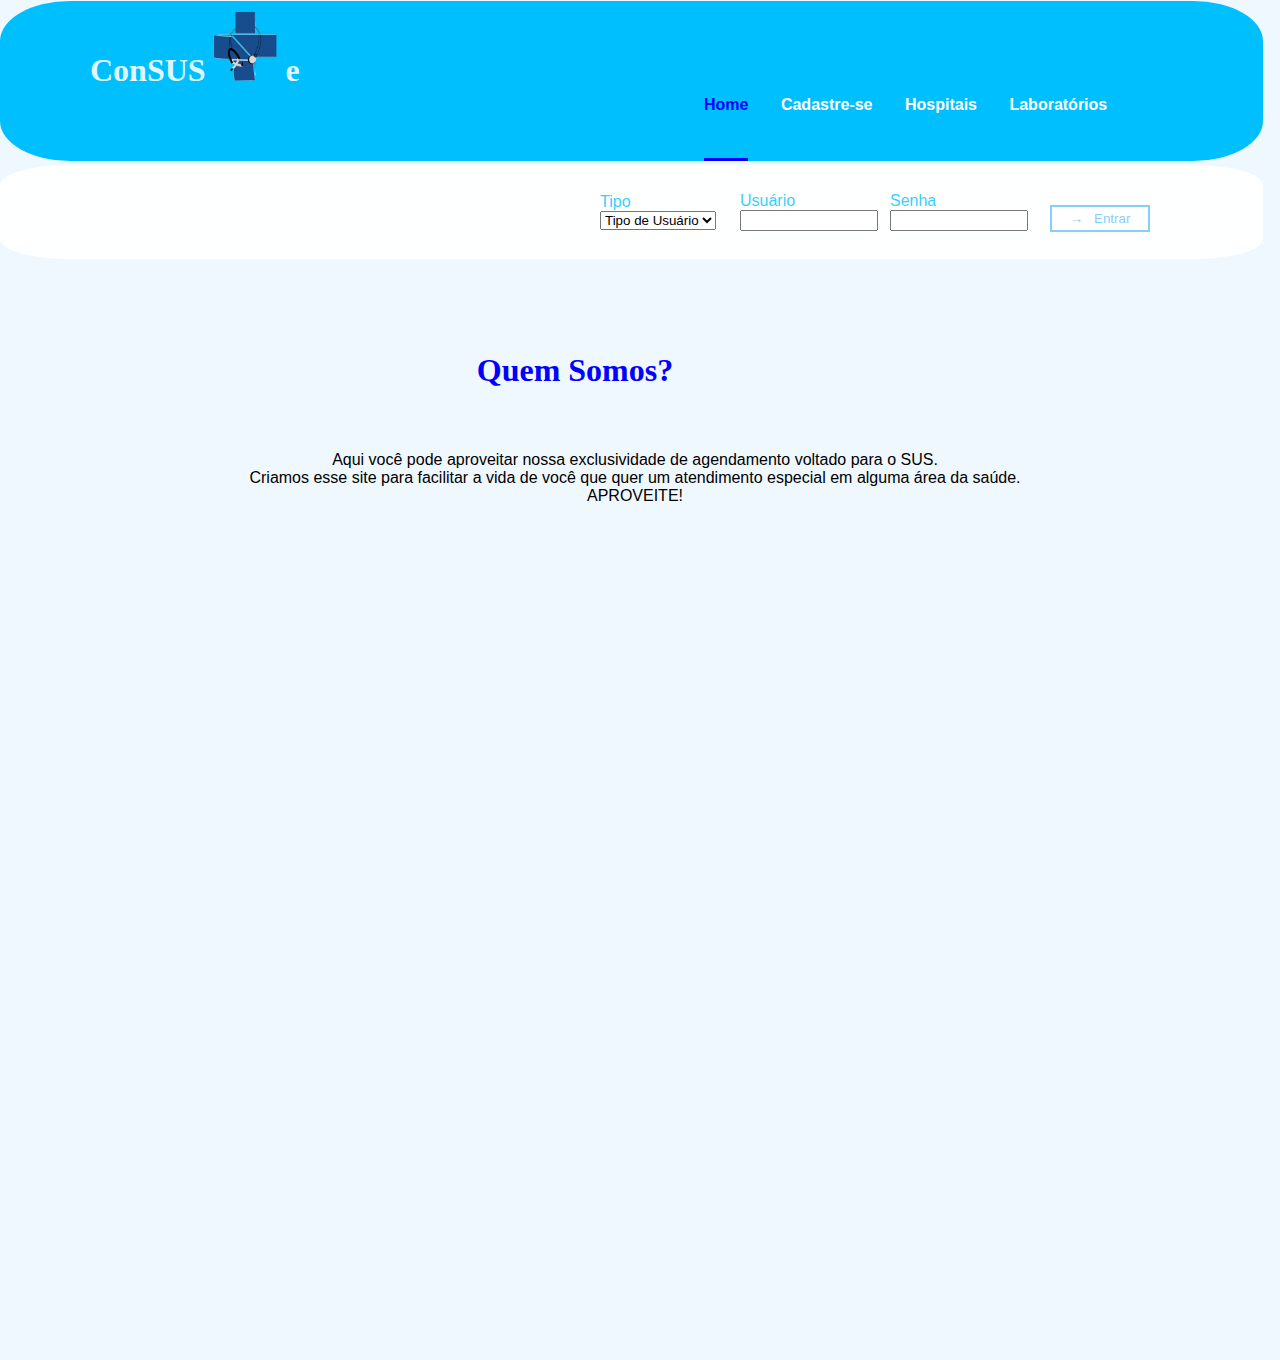
<file: ConSUSte/index.html>
<!DOCTYPE html>
<html lang="pt-br">
<html>
<head>
    <meta charset="utf-8"/>
    <title> ConSUSte </title>
    <link rel="stylesheet" href="menu.css">
    <link rel="stylesheet" href="home.css">
    <script type="text/javascript" src="login.js"></script>
</head>
<body>
    <div class="interface">
        <header id="cabecalho">
            <div id="logo">
                <h1>ConSUS<img src="imagens/logoSite.png" class="fotoLogo">e</h1>
            </div>
            <nav id="menu">
                <ul>
                    <li id="aberto"><a href="index.html">Home</a></li> 
                    <li id="restoLi"><a href="cadastra.html">Cadastre-se</a></li> 
                    <li id="restoLi2"><a href="hospitais.html">Hospitais</a></li> 
                    <li id="restoLi3"><a href="laboratorios.html">Laboratórios</a></li>
                </ul>
            </nav>
        </header><br/><br/><br/><br/>
        <div class="cLogin">
            <form id = "frEntra" name="formLogin" method="post"  action = "projrtoUsuario.html" /><br/>
            <div id="tipo">
                <label>Tipo</label><br/>
                <select id = "opt" width="100px">
				    <option disabled selected value = "">Tipo de Usuário</option>
                    <option name="tTipo" id="chosp" value ="hospital">Hospital</option>
                    <option name="tTipo" id="clab" value = "lab">Laboratório</option>
                    <option name="tTipo" id="cpaciente" value = "paci">Paciente</option>
                </select>
            </div>
            <div id="usuario">
                <label name="tUsuario">Usuário</label><br/>
                <input type="text" name="tUsuario" id="cUsuario" />
            </div>
            <div id="senha">
                <label name="tsenha">Senha</label><br/>
                <input type="password" name="tSenha" id="cSenha" />
            </div>
            <div id="entrar">
			    <input id="buto2" type = "submit" onclick="return validarLogin()" name = "buto" value= "&rarr; &nbsp;&nbsp;Entrar"/>
            </div>
            </form>
        </div><br/><br/><br/><br/>
		<div id="home">
			<h1 id = "dd"><center> Quem Somos? </center></h1>
			<center><p id="paragrafo"> Aqui você pode aproveitar nossa exclusividade de agendamento voltado para o SUS. <br>
				Criamos esse site para facilitar a vida de você que quer um atendimento especial em alguma área da saúde. <br>
				APROVEITE!
			</p></center>
		</div>
    </div>
</body>
</html>
</file>
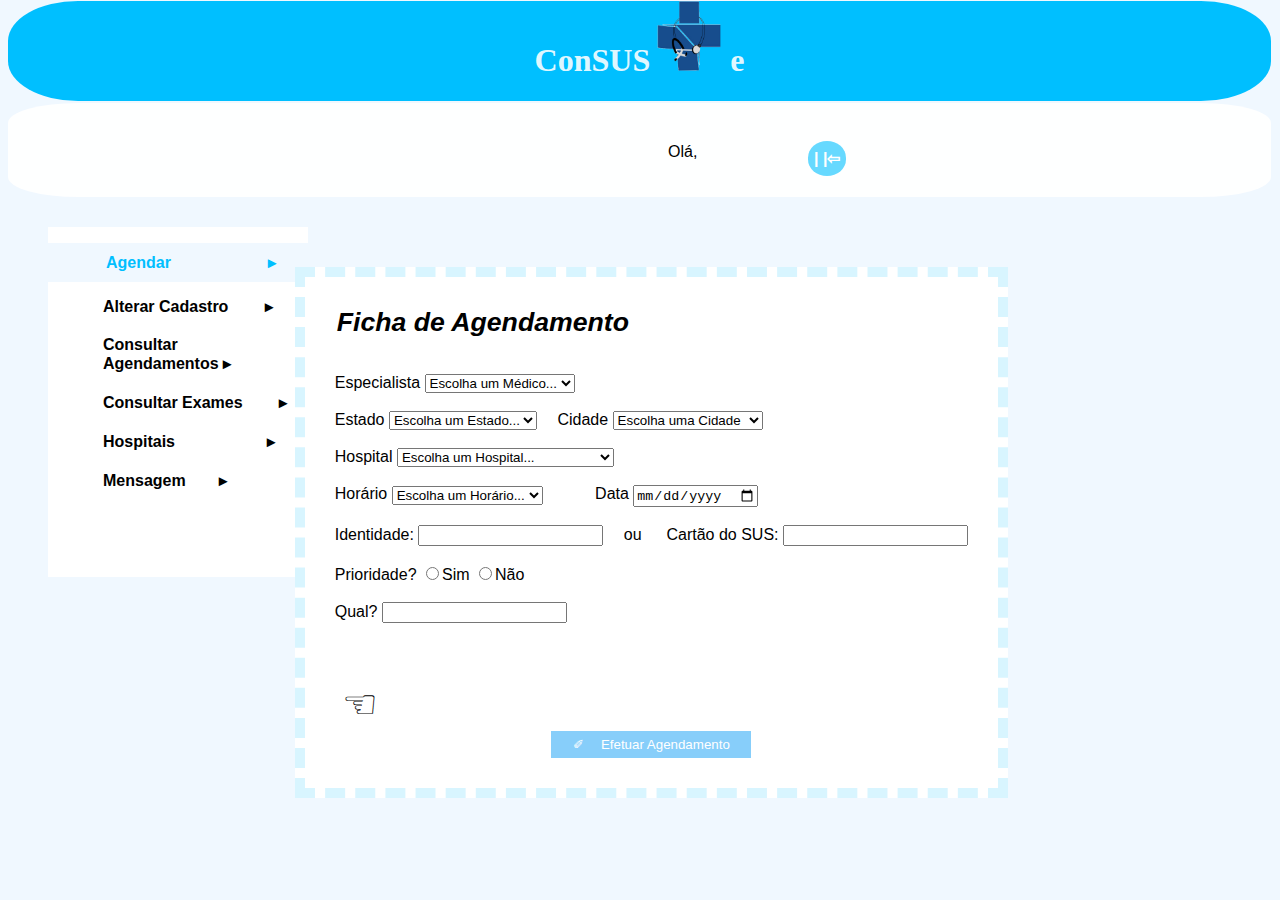
<file: ConSUSte/agendamento.html>
<!DOCTYPE HTML>
<html>
<head>
    <meta charset = "utf-8">
    <title> Agendamento de Consulta</title>
    <link rel = "stylesheet" href = "barraLateral.css"/> 
    <link rel = "stylesheet" href = "agenForm.css"/> 
    <link rel = "stylesheet" href = "menuDentro.css"/> 
	 <script type="text/javascript" src="agendamento.js"></script>
</head>
<body>
    <div id="interface">
        <header id="cabecalho">
            <div id="logo">
                    <center><h1>ConSUS<img src="imagens/logoSite.png" class="fotoLogo">e</h1></center>
            </div>
        </header>
        <header id="cabecalho2">
            <div id="cab2">
                <div id="loginOn">
                    <label>Olá, </label>
                </div>
                <button id="saida">
                    |&nbsp;|&#8678;</button>
            </div>
        </header>
        <div id="corpo">
        <div id = "listaLateral">
            <ol>
               <li id="item1"><a class = "listaL" href = "projrtoUsuario.html">Agendar &emsp;&emsp;&emsp;&emsp;&emsp;&ensp;&nbsp;&#9656 </a></li>
               <li class="resto"><a class = "listaL" href = "AlterarCad.html">Alterar Cadastro &emsp;&ensp;&ensp;&#9656 </a></li>
                <li class="resto"><a class = "listaL" href = "consultar.html">Consultar Agendamentos &#9656 </a></li>
                <li class="resto"><a class = "listaL" href = "exames.html">Consultar Exames &emsp;&ensp;&ensp;&#9656 </a></li>
                <li class="resto"><a class = "listaL" href = "">Hospitais &emsp;&emsp;&emsp;&emsp;&emsp;&ensp;&#9656 </a></li>
	           <li class="resto"><a class = "listaL" href = "Mensagem.html">Mensagem &emsp;&ensp;&nbsp;&#9656 </a></li>
            </ol>	
        </div>
        <div id="formulario">
            <form id="agend"  name="formAgend" method="post"  action = "agendamento.html" >
                <legend>Ficha de Agendamento</legend><br/><br/>
                <label>Especialista</label>
                <select name = "especialista" id = "especialista">
                    <option selected value = "" >Escolha um Médico...</option>
                    <option value = "cirurgiao">Cirurgião</option>
                    <option value = "clinicoG" >Clínico Geral</option>
                    <option value = "ginicologista">Ginecologista</option>
                    <option value = "pediatra">Pediatra</option>
                    <option value = "urulogista">Urologista</option>
                </select>
                <br/><br/>
                <label>Estado</label>
                <select name = "estado" id = "estado">
                    <option selected value = "">Escolha um Estado...</option>
                    <option value ="am">AM</option>
                </select>&emsp; <label>Cidade</label>
                <select name ="cidade" id = "cidade">
                    <option selected value = "">Escolha uma Cidade</option>
                    <option value = "apui">Apuí</option>
                    <option value = "labrea">Lábrea</option>
                    <option value = "manaus">Manaus</option>
                    <option value = "maues">Maués</option>
                    <option value = "PF">Presidente Figueredo</option>
                </select>
                <br/><br/>
                <label>Hospital</label>
                <select name = "hospital" id = "hospital">
                    <option selected value ="">Escolha um Hospital...</option>
                    <option value = "caic">Caic</option>
                    <option value = "hospBP">Hospital Beneficente Portuguesa</option>
                    <option value = "hosp28">Hospital 28 de Agosto</option>
                </select><br/><br/>
                <label>Horário</label>
                <select name = "horario" id = "horario">
                    <option selected value ="">Escolha um Horário...</option>
                    <option value = "manha">Manhã</option>
                    <option value = "tarde">Tarde</option>
                    <option value = "noite">Noite</option>
                </select>&emsp;&emsp;&emsp;
                <label>Data</label>
                <input name = "data" id = "data" type="date"/><br/><br/>
                <label>Identidade:</label>
                <input name = "identidade" id = "identidade" type="number"/>&emsp; ou &emsp;
                <label>Cartão do SUS:</label>
                <input name = "cartao" id = "cartao" type="number"/><br/><br/>
                <label>Prioridade?</label>
                <label><input  type="radio" name="priori" value="Sim"/>Sim</label>
                <label><input type="radio" name="priori" value="Não"/>Não</label>
                <br/><br/>
                <label>Qual? <input name = "qualPri" type="text" id="qualPri"/></label>
                <div id="btnEfetua"><br/><br/><br/>
                    <button id="voltar"><a href="projrtoUsuario.html">&#9756;<br/></a></button>
                    <center><input id="buto1" type = "submit" onclick="return validarAgend()" name = "buto" value = "&#10000; &emsp;Efetuar Agendamento"/></center>
                </div>
        </form>
        </div>
        </div>
    </div>
</body>
</html>
</file>
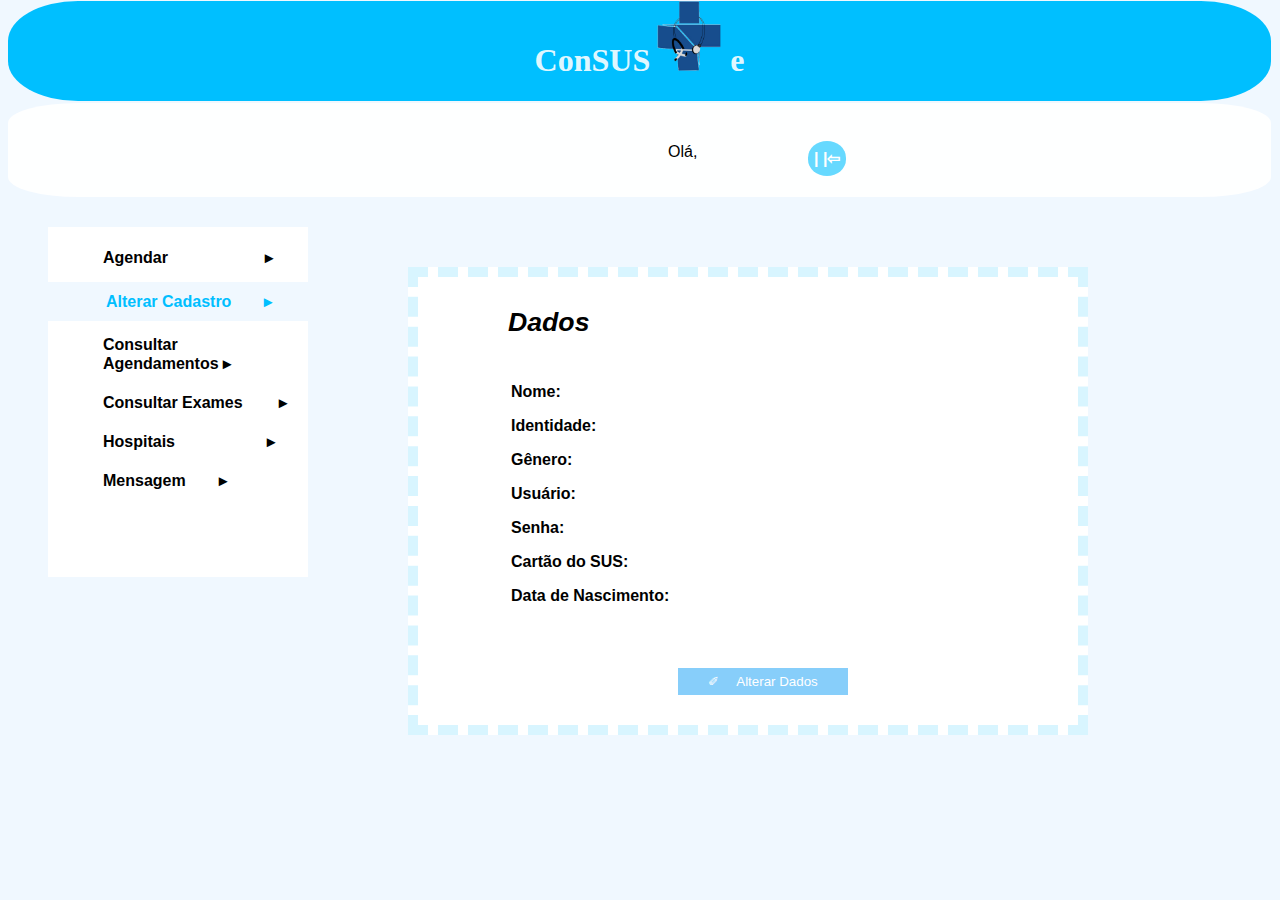
<file: ConSUSte/AlterarCad.html>
<!DOCTYPE HTML>
<html>
<head>
  <meta charset = "utf-8">
    <title> Alterar Cadastro </title>
    <link rel = "stylesheet" href = "barraLateral.css"/> 
    <link rel = "stylesheet" href = "menuDentro.css"/>
    <link rel = "stylesheet" href = "alterarCad.css"/>
</head>
<body>
<div id = "interface">
<header id="cabecalho">
        <div id="logo">
            <center><h1>ConSUS<img src="imagens/logoSite.png" class="fotoLogo">e</h1></center>
        </div>
</header>
<header id="cabecalho2">
        <div id="cab2">
                <div id="loginOn">
                    <label>Olá, </label>
                </div>
                <a href="index.html"><button id="saida">
                    |&nbsp;|&#8678;</button></a>
         </div>
</header>
<div id="corpo">
    <div id = "listaLateral">
            <ol>
               <li class="resto"><a class = "listaL" href = "projrtoUsuario.html">Agendar &emsp;&emsp;&emsp;&emsp;&emsp;&ensp;&nbsp;&#9656 </a></li>
              <li id="item1"><a class = "listaL" href = "AlterarCad.html">Alterar Cadastro &emsp;&ensp;&nbsp;&#9656 </a></li>
               <li class="resto"><a class = "listaL" href = "consultar.html">Consultar Agendamentos &#9656 </a></li>
                <li class="resto"><a class = "listaL" href = "exames.html">Consultar Exames &emsp;&ensp;&ensp;&#9656 </a></li>
	           <li class="resto"><a class = "listaL" href = "">Hospitais &emsp;&emsp;&emsp;&emsp;&emsp;&ensp;&#9656 </a></li>
	           <li class="resto"><a class = "listaL" href = "Mensagem.html">Mensagem &emsp;&ensp;&nbsp;&#9656 </a></li>
            </ol>	
    </div>
    <div id="alteracoesCad">
        <section id="secTexto">
            <legend>Dados</legend><br/><br/>
            <table>
                <tr>
                    <th>Nome:</th>
                    <td></td>
                </tr>
                <tr>
                    <th>Identidade:</th>
                    <td></td>
                </tr>
                <tr>
                    <th>Gênero:</th>
                    <td></td>
                </tr>
                <tr>
                    <th>Usuário:</th>
                    <td></td>
                </tr>
                <tr>
                    <th>Senha:</th>
                    <td></td>
                </tr>
                <tr>
                    <th>Cartão do SUS:</th>
                    <td></td>
                </tr>
                <tr>
                    <th>Data de Nascimento:</th>
                    <td></td>
                </tr>
            </table><br/><br/><br/>
            <a href="DadosMod.html"><button id="altera">&#10000; &emsp;Alterar Dados</button></a>
        </section>
    </div>
</div>
</div>
</body>
</html>
</file>
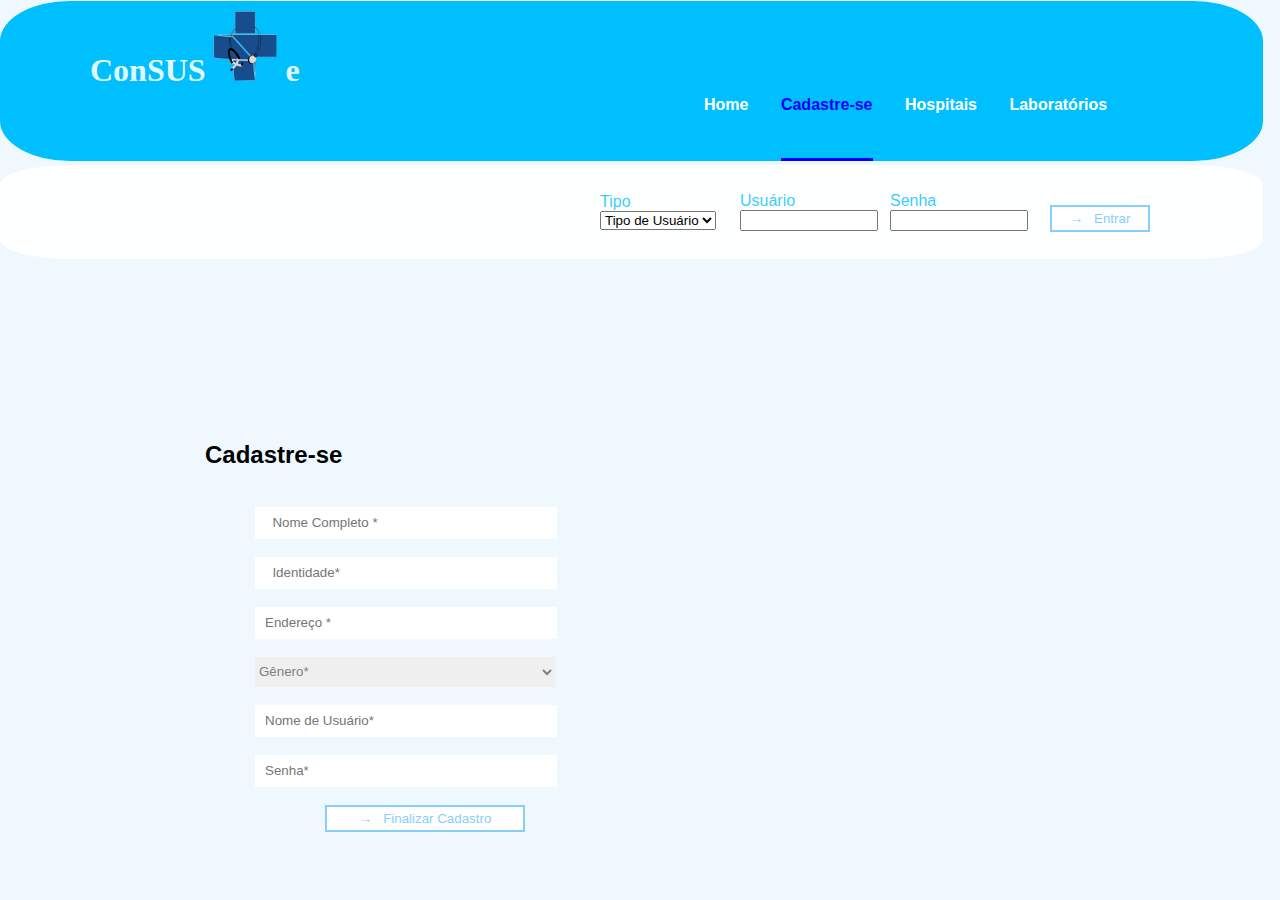
<file: ConSUSte/cadastra.html>
<!DOCTYPE html>
<html lang="pt-br">
<html>
<head>
    <meta charset="utf-8"/>
    <title> Cadastre-se</title>
    <link rel="stylesheet" href="menu.css">
    <link rel="stylesheet" href="cadastra.css">
	<link rel="stylesheet" href="home.css">
    <script type="text/javascript" src="login.js"></script>
    <script type="text/javascript" src="cadastra2.js"></script>
</head>
<body>
   <div class="interface">
        <header id="cabecalho">
            <div id="logo">
                <h1>ConSUS<img src="imagens/logoSite.png" class="fotoLogo">e</h1>
            </div>
            <nav id="menu">
                <ul>
                    <li id="restoLi"><a href="index.html">Home</a></li> 
                    <li id="aberto"><a href="cadastra.html">Cadastre-se</a></li> 
                    <li id="restoLi2"><a href="hospitais.html">Hospitais</a></li> 
                    <li id="restoLi3"><a href="laboratorios.html">Laboratórios</a></li>
                </ul>
            </nav>
        </header><br/><br/><br/><br/>
        <div class="cLogin">
            <form id = "frEntra" name="formLogin" method="post"  action = "index.html" /><br/>
            <div id="tipo">
                <label>Tipo</label><br/>
                <select id = "opt" width="100px">
				    <option disabled selected value = "">Tipo de Usuário</option>
                    <option name="tTipo" id="chosp" value ="hospital">Hospital</option>
                    <option name="tTipo" id="clab" value = "lab">Laboratório</option>
                    <option name="tTipo" id="cpaciente" value = "paci">Paciente</option>
                </select>
            </div>
            <div id="usuario">
                <label name="tUsuario">Usuário</label><br/>
                <input type="text" name="tUsuario" id="cUsuario" />
            </div>
            <div id="senha">
                <label name="tsenha">Senha</label><br/>
                <input type="password" name="tSenha" id="cSenha" />
            </div>
            <div id="entrar">
                <input id="buto2" type = "submit" onclick="return validarLogin()" name = "buto" value= "&rarr; &nbsp;&nbsp;Entrar"/>
            </div>
            </form>
        </div><br/><br/><br/><br/>
		<div class="cadastro">
            <section id="formulario" name = "formCad">
                <h2>Cadastre-se</h2>
                <br/>
                <form id = "cadastra"  name="cadForm" method="post"  action = "cadastra.html" >
                    <input name="tNome" id="cNome"  type="text" placeholder="  Nome Completo *"/><br/><br/>
                    <input name="tRg" id="cRg" type="text" placeholder="  Identidade*"><br/><br/>
                    <input name="tEndereco" id="cEndereco" type="text" placeholder="Endereço *"/><br/><br/>
                <select id="genero"required>
                    <option selected value="" disabled selected hidden>Gênero*</option>
                    <option value="" disabled></option>
                    <option value="0">Feminino</option>
                    <option value="1">Masculino</option>
                </select><br/><br/>
                    <input name="tUsuario" id="cUsuario" type="text" placeholder="Nome de Usuário*"/><br/><br/>
                    <input name="tSenha" id="cSenha" type="text" placeholder="Senha*" /><br/><br/>
                </form>
                <center><input id="buto1" type = "submit" onclick="return validarCad()" name = "buto" value = "&rarr; &nbsp;&nbsp;Finalizar Cadastro" /></center>
            </section>
        </div>
    </div>
</body>
</html>
</file>
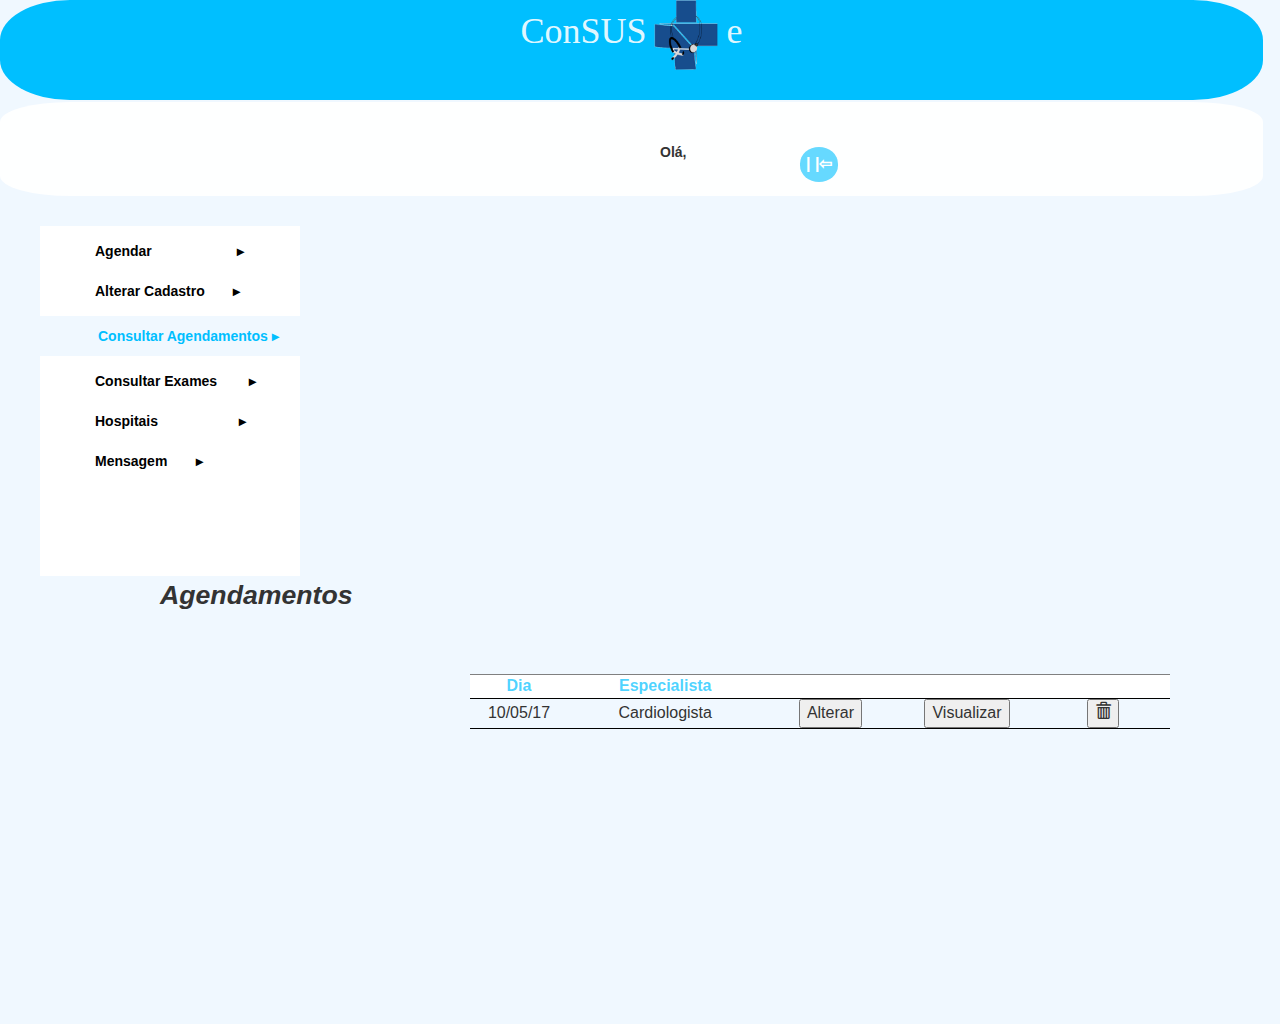
<file: ConSUSte/consultar.html>
<!DOCTYPE HTML>
<html>
<head>
  <meta charset = "utf-8">
    <title> Consultar Agendamentos</title>
    <link rel="stylesheet" href="https://maxcdn.bootstrapcdn.com/bootstrap/3.3.6/css/bootstrap.min.css">
    <link rel = "stylesheet" href = "menuDentro.css"/>
    <link rel = "stylesheet" href = "barraLateral.css"/> 
    <link rel = "stylesheet" href = "consulta.css"/>
</head>
<body>
<div id = "interface">
<header id="cabecalho">
        <div id="logo">
            <center><h1>ConSUS<img src="imagens/logoSite.png" class="fotoLogo">e</h1></center>
        </div>
</header>
<header id="cabecalho2">
        <div id="cab2">
                <div id="loginOn">
                    <label>Olá, </label>
                </div>
                <a href="index.html"><button id="saida">
                    |&nbsp;|&#8678;</button></a>
         </div>
</header>
<div id="corpo">
    <div id = "listaLateral">
            <ol>
               <li class="resto"><a class = "listaL" href = "projrtoUsuario.html">Agendar &emsp;&emsp;&emsp;&emsp;&emsp;&ensp;&nbsp;&#9656 </a></li>
                <li class="resto"><a class = "listaL" href = "AlterarCad.html">Alterar Cadastro &emsp;&ensp;&nbsp;&#9656 </a></li>
                <li id="item1"><a class = "listaL" href = "consultar.html">Consultar Agendamentos &#9656 </a></li>
                <li class="resto"><a class = "listaL" href = "exames.html">Consultar Exames &emsp;&ensp;&ensp;&#9656 </a></li>
                <li class="resto"><a class = "listaL" href = "">Hospitais &emsp;&emsp;&emsp;&emsp;&emsp;&ensp;&#9656 </a></li>
                <li class="resto"><a class = "listaL" href = "Mensagem.html">Mensagem &emsp;&ensp;&nbsp;&#9656 </a></li>
	           
            </ol>	
        </div><br/>
    <div id="tabAgend"><legend>Agendamentos</legend>
    <div id="consulteAgen">
        <table cellspacing="0" cellpadding="8">
            <tr align="center" id="titulos">
                <th width="100px">Dia</th>
                <th width="200px">Especialista</th>
                <th width="140px"></th>
                <th width="140px"></th>
                <th width="140px"></th>
            </tr>
            <tr align="center">
                <td width="100px">10/05/17</td>
                <td width="200px">Cardiologista</td>
                <td width="100px"><button>Alterar</button></td>
                <td><button>Visualizar</button></td>
                <td width="100px"><button><i class="glyphicon glyphicon-trash"></i></button></td>
            </tr>
            <!--<tr align="center">
                <td width="100px"></td>
                <td width="200px"></td>
                <td width="100px"><button>Alterar</button></td>
                <td><button>Visualizar</button></td>
                <td width="100px"><button><i class="glyphicon glyphicon-trash"></i></button></td>
            </tr>
            <tr align="center">
                <td width="100px"></td>
                <td width="200px"></td>
                <td width="100px"><button>Alterar</button></td>
                <td><button>Visualizar</button></td>
                <td width="100px"><button><i class="glyphicon glyphicon-trash"></i></button></td>
            </tr>
            <tr align="center">
                <td width="100px"></td>
                <td width="200px"></td>
                <td width="100px"><button>Alterar</button></td>
                <td><button>Visualizar</button></td>
                <td width="100px"><button><i class="glyphicon glyphicon-trash"></i></button></td>
            </tr>-->
        </table>
    </div>
    </div>
</div>
</div>
</body>
</html>
</file>
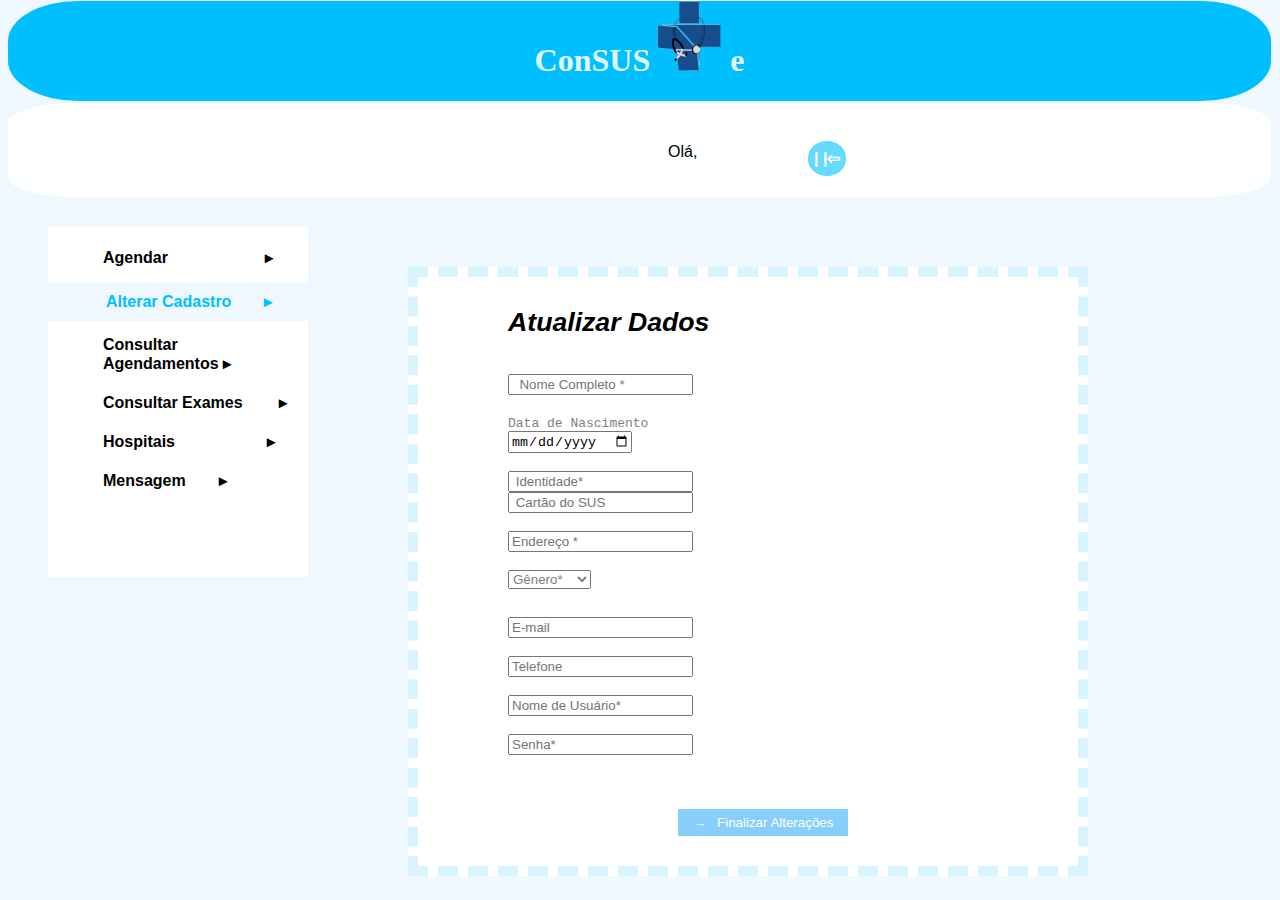
<file: ConSUSte/DadosMod.html>
<!DOCTYPE HTML>
<html>
<head>
  <meta charset = "utf-8">
    <title> Alterar Dados </title>
    <link rel = "stylesheet" href = "dados.css"/> 
    <link rel = "stylesheet" href = "barraLateral.css"/> 
    <link rel = "stylesheet" href = "menuDentro.css"/>
</head>
<body>
<div id = "interface">
<header id="cabecalho">
        <div id="logo">
            <center><h1>ConSUS<img src="imagens/logoSite.png" class="fotoLogo">e</h1></center>
        </div>
</header>
<header id="cabecalho2">
        <div id="cab2">
                <div id="loginOn">
                    <label>Olá, </label>
                </div>
                <a href="index.html"><button id="saida">
                    |&nbsp;|&#8678;</button></a>
         </div>
</header>
<div id="corpo">
    <div id = "listaLateral">
            <ol>
               <li class="resto"><a class = "listaL" href = "projrtoUsuario.html">Agendar &emsp;&emsp;&emsp;&emsp;&emsp;&ensp;&nbsp;&#9656 </a></li>
	           <li id="item1"><a class = "listaL" href = "AlterarCad.html">Alterar Cadastro &emsp;&ensp;&nbsp;&#9656 </a></li>
               <li class="resto"><a class = "listaL" href = "consultar.html">Consultar Agendamentos &#9656 </a></li>
                <li class="resto"><a class = "listaL" href = "exames.html">Consultar Exames &emsp;&ensp;&ensp;&#9656 </a></li>
	           <li class="resto"><a class = "listaL" href = "">Hospitais &emsp;&emsp;&emsp;&emsp;&emsp;&ensp;&#9656 </a></li>
	           <li  class="resto"><a class = "listaL" href = "Mensagem.html">Mensagem &emsp;&ensp;&nbsp;&#9656 </a></li>
	           
            </ol>	
    </div>
    <div class="formCadAlt">
            <section id="formulario" name = "formCad">
                <legend>Atualizar Dados</legend>
                <br/><br/>
                <form id="cadastra" method="post" onsubmit="validarCad()">
                    <input name="tNome" id="cNome"  type="text" placeholder="  Nome Completo *"/><br/><br/>
                    <label><code>Data de Nascimento</code><br/> <input name="tNasc" id="cNasc" type="date"/></label><br/><br/>
                    <input name="tRg" id="cRg" type="text" placeholder=" Identidade*"><input name="tSus" id="cSus" type="number" placeholder=" Cartão do SUS"><br/><br/>
                    <input name="tEndereco" id="cEndereco" type="text" placeholder="Endereço *"/><br/><br/>
                <select id="genero"required>
                    <option value="" disabled selected hidden>Gênero*</option>
                    <option value="" disabled></option>
                    <option value="0">Feminino</option>
                    <option value="1">Masculino</option>
                </select><br/><br/>
                    <input name="tEmail" id="cEmail" type="email" placeholder="E-mail"/><br/><br/>
                    <input name="tTel" id="cTel" type="tel" placeholder="Telefone"/><br/><br/>
                    <input name="tUsuario" id="cUsuario" type="text" placeholder="Nome de Usuário*"/><br/><br/>
                    <input name="tSenha" id="cSenha" type="password" placeholder="Senha*" /><br/><br/>
                </form><br/><br/>
                <center><button id="fnlz">&rarr; &nbsp;&nbsp;Finalizar Alterações</button></center>
            </section>
        </div>
</div>
</div>
</div>				
</body>
</html>
</file>
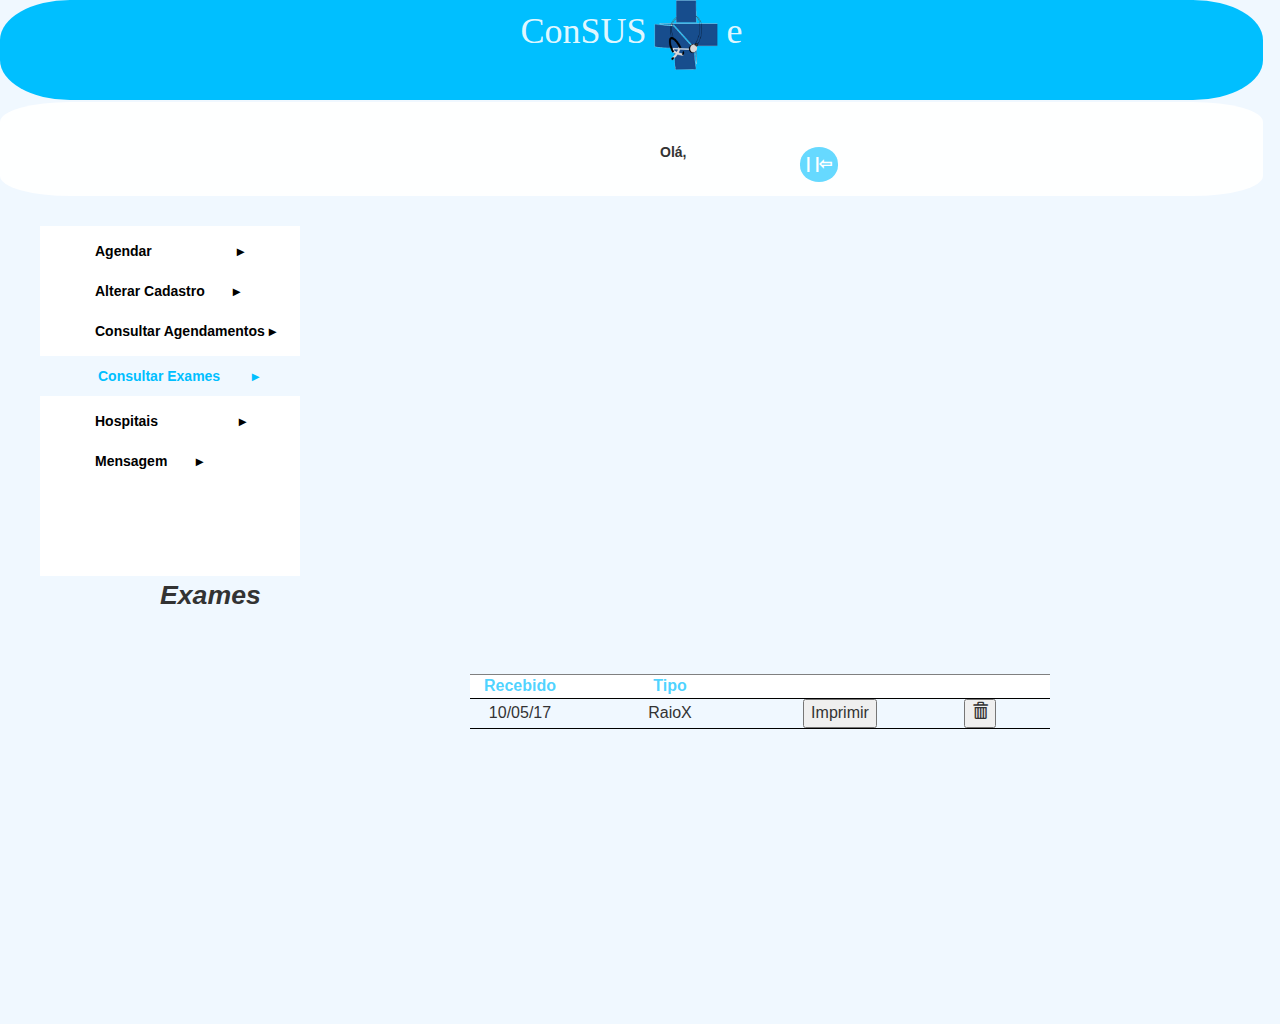
<file: ConSUSte/exames.html>
<!DOCTYPE HTML>
<html>
<head>
  <meta charset = "utf-8">
    <title> Consultar Exames</title>
    <link rel="stylesheet" href="https://maxcdn.bootstrapcdn.com/bootstrap/3.3.6/css/bootstrap.min.css">
    <link rel = "stylesheet" href = "menuDentro.css"/>
    <link rel = "stylesheet" href = "barraLateral.css"/> 
    <link rel = "stylesheet" href = "exames.css"/>
</head>
<body>
<div id = "interface">
<header id="cabecalho">
        <div id="logo">
            <center><h1>ConSUS<img src="imagens/logoSite.png" class="fotoLogo">e</h1></center>
        </div>
</header>
<header id="cabecalho2">
        <div id="cab2">
                <div id="loginOn">
                    <label>Olá, </label>
                </div>
                <a href="index.html"><button id="saida">
                    |&nbsp;|&#8678;</button></a>
         </div>
</header>
<div id="corpo">
    <div id = "listaLateral">
            <ol>
               <li class="resto"><a class = "listaL" href = "projrtoUsuario.html">Agendar &emsp;&emsp;&emsp;&emsp;&emsp;&ensp;&nbsp;&#9656 </a></li>
                <li class="resto"><a class = "listaL" href = "AlterarCad.html">Alterar Cadastro &emsp;&ensp;&nbsp;&#9656 </a></li>
                <li class="resto"><a class = "listaL" href = "consultar.html">Consultar Agendamentos &#9656 </a></li>
                <li id="item1"><a class = "listaL" href = "">Consultar Exames &emsp;&ensp;&ensp;&#9656 </a></li>
                <li class="resto"><a class = "listaL" href = "">Hospitais &emsp;&emsp;&emsp;&emsp;&emsp;&ensp;&#9656 </a></li>
                <li class="resto"><a class = "listaL" href = "Mensagem.html">Mensagem &emsp;&ensp;&nbsp;&#9656 </a></li>
	           
            </ol>	
        </div><br/>
    <div id="tabAgend"><legend>Exames</legend>
    <div id="exames">
        <table cellspacing="0" cellpadding="8">
            <tr align="center" id="titulos">
                <th width="100px">Recebido</th>
                <th width="200px">Tipo</th>
                <th width="140px"></th>
                <th width="140px"></th>
            </tr>
            <tr align="center">
                <td width="100px">10/05/17</td>
                <td width="200px">RaioX</td>
                <td width="100px"><button>Imprimir</button></td>
                <td width="100px"><button><i class="glyphicon glyphicon-trash"></i></button></td>
            </tr>
            <!--<tr align="center">
                <td width="100px"></td>
                <td width="200px"></td>
                <td width="100px"><button>Alterar</button></td>
                <td><button>Visualizar</button></td>
                <td width="100px"><button><i class="glyphicon glyphicon-trash"></i></button></td>
            </tr>
            <tr align="center">
                <td width="100px"></td>
                <td width="200px"></td>
                <td width="100px"><button>Alterar</button></td>
                <td><button>Visualizar</button></td>
                <td width="100px"><button><i class="glyphicon glyphicon-trash"></i></button></td>
            </tr>
            <tr align="center">
                <td width="100px"></td>
                <td width="200px"></td>
                <td width="100px"><button>Alterar</button></td>
                <td><button>Visualizar</button></td>
                <td width="100px"><button><i class="glyphicon glyphicon-trash"></i></button></td>
            </tr>-->
        </table>
    </div>
    </div>
</div>
</div>
</body>
</html>
</file>
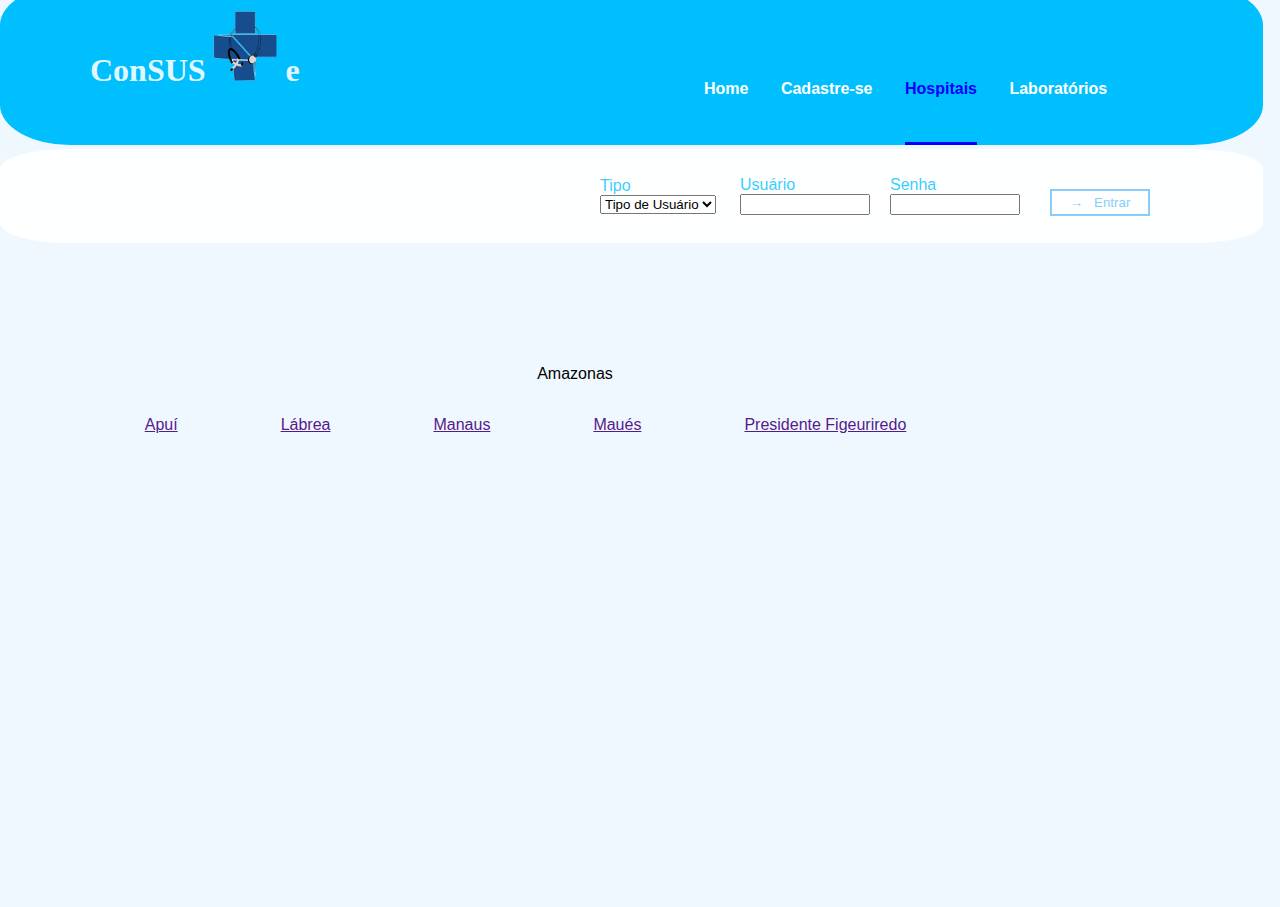
<file: ConSUSte/hospitais.html>
<!DOCTYPE>
<html lang="pt-br">
<head>
    <meta charset="utf-8">
    <title>Hospitais</title>
    <link rel="stylesheet" href="hospitais.css">
    <link rel="stylesheet" href="menu.css">
    <script type="text/javascript" src="login.js"></script>
</head>
<body>
    <div class="interface">
        <header id="cabecalho">
             <div id="logo">
                <h1>ConSUS<img src="imagens/logoSite.png" class="fotoLogo">e</h1>
            </div>       
            <nav id="menu">
                <ul>
                    <li id="restoLi"><a href="index.html">Home</a></li> 
                    <li id="restoLi2"><a href="cadastra.html">Cadastre-se</a></li> 
                    <li id="aberto"><a href="hospitais.html">Hospitais</a></li> 
                    <li class="restoLi3"><a href="laboratorios.html">Laboratórios</a></li>
                </ul>
            </nav>
        </header><br/><br/><br/><br/>
        <div class="cLogin">
           <form id = "frEntra" name="formLogin" method="post"  action = "index.html" /><br/>
            <div id="tipo">
                <label>Tipo</label><br/>
                <select id = "opt" width="100px">
				    <option disabled selected value = "">Tipo de Usuário</option>
                    <option name="tTipo" id="chosp" value ="hospital">Hospital</option>
                    <option name="tTipo" id="clab" value = "lab">Laboratório</option>
                    <option name="tTipo" id="cpaciente" value = "paci">Paciente</option>
                </select>
            </div>
            <div id="usuario">
                <label name="tUsuario">Usuário</label><br/>
                <input type="text" name="tUsuario" id="cUsuario" />
            </div>
            <div id="senha">
                <label name="tsenha">Senha</label><br/>
                <input type="password" name="tSenha" id="cSenha" />
            </div>
           <div id="entrar">
                <input id="buto2" type = "submit" onclick="return validarLogin()" name = "buto" value= "&rarr; &nbsp;&nbsp;Entrar"/>
            </div>
            </form>
        </div><br/><br/><br/><br/>
        </div>
    <div id="tabelas">
        <table align="center">
        <caption align="center">Amazonas</caption>
        <tr>
            <td><a href="">Apuí</a></td>
            <td><a href="">Lábrea</a></td>
            <td><a href="">Manaus</a></td>
            <td><a href="">Maués</a></td>
            <td><a href="">Presidente Figeuriredo</a></td>
        </tr>

    </table>
	</div>
    </div>
</body>
</html>
</file>
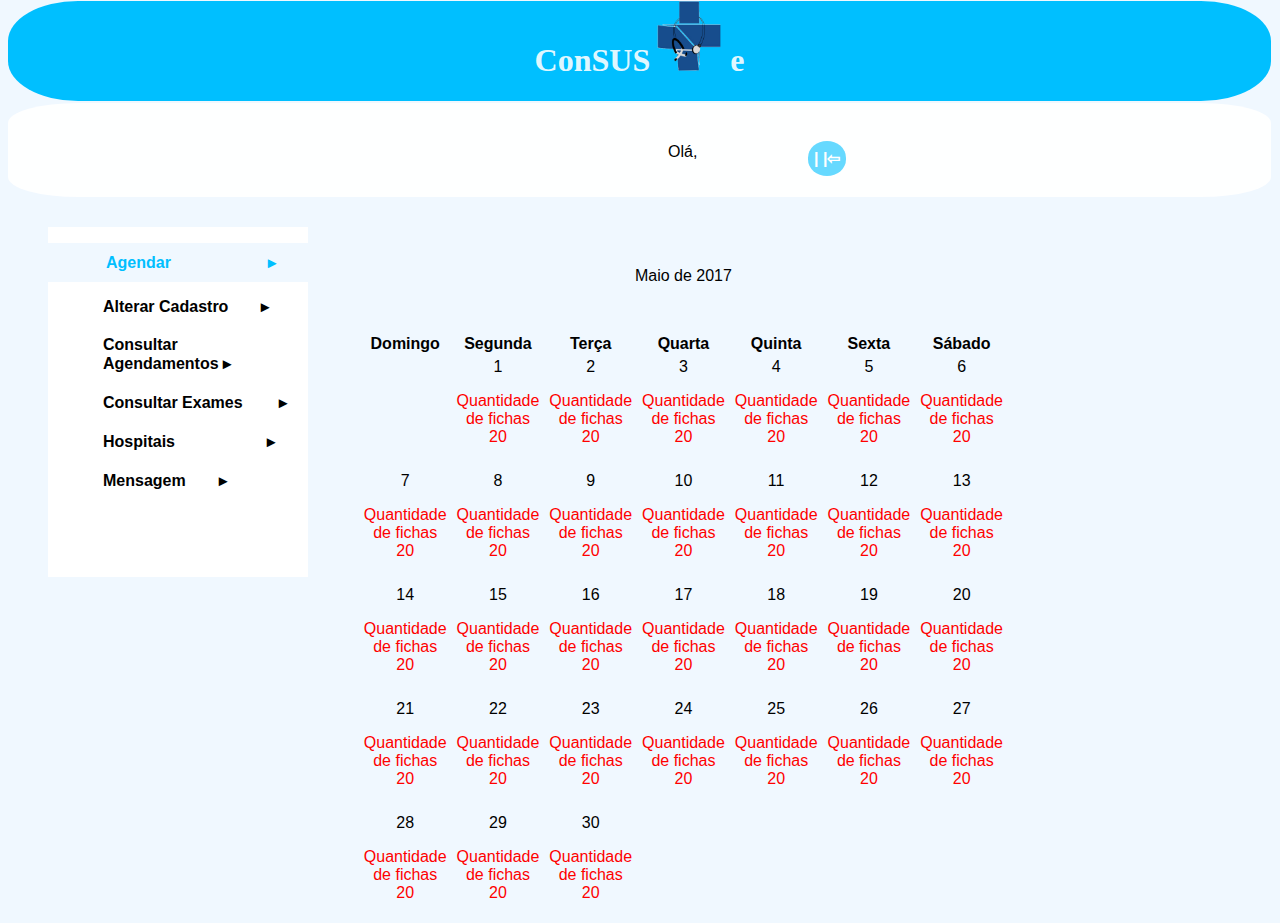
<file: ConSUSte/projrtoUsuario.html>
<!DOCTYPE HTML>
<html>
<head>
  <meta charset = "utf-8">
    <title> Usuario </title>
    <link rel = "stylesheet" href = "projrtoUsuario1.css"/> 
    <link rel = "stylesheet" href = "barraLateral.css"/> 
    <link rel = "stylesheet" href = "menuDentro.css"/>
    <script type="text/javascript" src="user.js"></script>
    <script type="text/javascript" src="LoginAberto.js"></script>
</head>
<body>
<div id = "interface">
<header id="cabecalho">
        <div id="logo">
            <center><h1>ConSUS<img src="imagens/logoSite.png" class="fotoLogo">e</h1></center>
        </div>
</header>
<header id="cabecalho2">
        <div id="cab2">
                <div id="loginOn">
                    <label>Olá, </label>
                </div>
                <button id="saida">
                    |&nbsp;|&#8678;</button>
         </div>
</header>
<div id="corpo">
    <div id = "listaLateral">
            <ol>
               <li id="item1"><a class = "listaL" href = "projrtoUsuario.html">Agendar &emsp;&emsp;&emsp;&emsp;&emsp;&ensp;&nbsp;&#9656 </a></li>
	           <li class="resto"><a class = "listaL" href = "AlterarCad.html">Alterar Cadastro &emsp;&ensp;&nbsp;&#9656 </a></li>
               <li class="resto"><a class = "listaL" href = "consultar.html">Consultar Agendamentos &#9656 </a></li>
                <li class="resto"><a class = "listaL" href = "exames.html">Consultar Exames &emsp;&ensp;&ensp;&#9656 </a></li>
	           <li class="resto"><a class = "listaL" href = "">Hospitais &emsp;&emsp;&emsp;&emsp;&emsp;&ensp;&#9656 </a></li>
	           <li  class="resto"><a class = "listaL" href = "Mensagem.html">Mensagem &emsp;&ensp;&nbsp;&#9656 </a></li>
	           
            </ol>	
        </div>
    
<div id = "calendario">
<table height= 500px width = 600px cellpadding="0" cellspacing="0">
         <CAPTION>Maio de 2017</CAPTION> 
                    <tr>
                      <th><strong>Domingo</strong></th>
                      <th><strong>Segunda</strong></th>
                      <th><strong>Terça</strong></th>
                      <th><strong>Quarta</strong></th>
                      <th><strong>Quinta</strong></th>
                      <th><strong>Sexta</strong></th>
                      <th><strong>Sábado</strong></th>
                    </tr>
                    <tr>
                      <td>  </td>
                      <td class = "element"><a href = "agendamento.html"> 1 <br> <p>Quantidade de fichas 20</p></a></td>
                      <td class = "element"><a href = "agendamento.html">2 <br> <p>Quantidade de fichas 20</p></a></td>
                      <td class = "element"><a href = "agendamento.html">3 <br> <p>Quantidade de fichas 20</p></a></td>
                      <td class = "element"><a href = "agendamento.html">4 <br> <p>Quantidade de fichas 20</p></a></td>
                      <td class = "element"><a href = "agendamento.html">5 <br> <p>Quantidade de fichas 20</p></a></td>
                        <td class = "element"><a href = "agendamento.html">6 <br> <p>Quantidade de fichas 20</p></a></td>
                    </tr>
                    <tr>
                      <td class = "element"><a href = "agendamento.html">7 <br> <p>Quantidade de fichas 20</p></a></td>
                      <td class = "element"><a href = "agendamento.html">8 <br> <p>Quantidade de fichas 20</p></a></td>
                      <td class = "element"><a href = "agendamento.html">9 <br> <p>Quantidade de fichas 20</p></a></td>
                      <td class = "element"><a href = "agendamento.html">10 <br> <p>Quantidade de fichas 20</p></a></td>
                        <td class = "element"><a href = "agendamento.html">11 <br> <p>Quantidade de fichas 20</p></a></td>
                      <td class = "element"><a href = "agendamento.html">12 <br> <p>Quantidade de fichas 20</p></a></td>
                      <td class = "element"><a href = "agendamento.html">13 <br> <p>Quantidade de fichas 20</p></a></td>
                    </tr>
                    <tr>
                      <td class = "element"><a href = "agendamento.html">14 <br> <p>Quantidade de fichas 20</p></a></td>
                      <td class = "element"><a href = "agendamento.html">15 <br> <p>Quantidade de fichas 20</p></a></td>
                      <td class = "element"><a href = "agendamento.html">16 <br> <p>Quantidade de fichas 20</p></a></td>
                      <td class = "element"><a href = "agendamento.html">17 <br> <p>Quantidade de fichas 20</p></a></td>
                      <td class = "element"><a href = "agendamento.html">18 <br> <p>Quantidade de fichas 20</p></a></td>
                      <td class = "element"><a href = "agendamento.html">19 <br> <p>Quantidade de fichas 20</p></a></td>
                      <td class = "element"><a href = "agendamento.html">20 <br> <p>Quantidade de fichas 20</p></a></td>
                    </tr>
                    <tr>
                      <td class = "element"><a href = "agendamento.html">21 <br> <p>Quantidade de fichas 20</p></a></td>
                      <td class = "element"><a href = "agendamento.html">22 <br> <p>Quantidade de fichas 20</p></a></td>
                      <td class = "element"><a href = "agendamento.html">23 <br> <p>Quantidade de fichas 20</p></a></td>
                      <td class = "element"><a href = "agendamento.html">24 <br> <p>Quantidade de fichas 20</p></a></td>
                      <td class = "element" height="17"><a href = "agendamento.html"> 25 <br> <p>Quantidade de fichas 20</p></a></td>
                      <td class = "element"><a href = "agendamento.html">26 <br> <p>Quantidade de fichas 20</p></a></td>
                      <td class = "element"><a href = "agendamento.html">27 <br> <p>Quantidade de fichas 20</p></a></td>
                    </tr>
                    <tr>
                      
                      <td class = "element"><a href = "agendamento.html">28 <br> <p>Quantidade de fichas 20</p></a></td>
                      <td class = "element"><a href = "agendamento.html">29 <br> <p>Quantidade de fichas 20</p></a></td>
                      <td class = "element"><a href = "agendamento.html">30 <br> <p>Quantidade de fichas 20</p></a></td>
                    
</table>
</div>
</div>
</div>				
</body>
</html>
</file>
<file: ConSUSte/menu.css>
#cabecalho a{
    text-decoration: none;
    color: white;
    font-weight: bold;
}
#cabecalho li{
    list-style: none;
    display: inline-block;
    padding: 40px 5px 90px 5px ;
    margin: 0px 9px 0px 9px;
}
nav#menu ul{
    position: relative;
    left:650px;
    width:560px;
    padding-top: 55px;
}
body{
    margin-top: -15px;
    margin-left: 0px;
    margin-right: 0px;
    background-color:#F0F8FF;
    width: 1150px;
    font-family:Calibri, Tahoma, Arial;
}
div.cLogin{
    background: rgba(255,255,255, 0.9);
    width: 1263px;
    height: 94px;
    border-radius: 70px/20px;
    margin: -30px 0px -30px, 0px;
}
div#tipo{
    position: relative;
    left: 600px;
    top: 10px;
    width: 100px;
}
div#usuario{
    position: relative;
    left: 740px;
    top: -28px;
    width: 135px;
}
.cLogin input{
    width: 130px;
}
div#senha{
    position: relative;
    left: 890px;
    top: -67px;
    width: 135px;
}
header#cabecalho{
    width:1263px;
    height: 160px;
    background-color: rgb(	0,191,255);
    margin-bottom: -68px;
    border-radius: 70px/40px;
}
#frEntra label{
    color: rgba(0,191,255,.8);
}
div#logo{
    position:absolute;
    top:-10px;
    left: 90px;
    color: rgba(255,255,255, 0.9);
    font-family: cursive;
}
img.fotoLogo {
    width: 80px;
    height: 70px;
}
input#buto2{
    position: relative;
    left: 1050px;
    top: -93px;
    border: 2px #87CEFA solid;
    background-color: white ;
    width: 100px;
    color: #87CEFA;
    padding: 4px;
}
input#buto2:hover{
    background-color: #87CEFA;
    color: white;
    font-style:italic;
}
</file>
<file: ConSUSte/home.css>
#home{
    background-repeat: no-repeat;
    position: relative;
    top:20%;
    left: 0%;
    right: 100px;
    width: 100%;
    height: 1000px;
	color: darkred;
	font-family: Algerian;
		
}
#paragrafo{
	color: black;
	font-family: Arial;
	position: relative;
    left: 60px;
	top: 40px;
}
li#aberto a{
    color: blue; 
    padding-bottom: 45px;
    border-bottom: 3px blue solid;
}

li#restoLi a:hover, li#restoLi2 a:hover, li#restoLi3 a:hover{
    padding-bottom: 45px;
    border-bottom: 3px blue solid;
    color: blue;
}
h1#dd{
	color : blue;
}
</file>
<file: ConSUSte/barraLateral.css>
div#interface{
	width: 1400px;
    height: 800px;
}
ol{
	list-style: none;
}
li{
	color: blue;
	margin: 10px;
    padding: 5px;	
}
a{
	text-decoration: none;
	color: black;
}
a:hover{
	text-decoration: none;
}
li:hover{
	background-color: #F0F8FF;
	width: 300px;
    padding-top: 10px;
    padding-bottom: 10px;
    border-bottom: white;
}
li#linhaS{
	text-decoration: none;
}
div#listaLateral{
    width: 260px; 
	height: 350px;
	display: block;
    padding-left: -30px;
    margin-left: 40px;
    float: left;
    background-color: white;
}
a.listaL{
	color: black;
    font-weight: bold;
}
div#entrar{
    width:150px;
}
li.resto a:hover{
    color: rgb(0, 191, 255);
}
li#item1{
    background-color: #F0F8FF;
    margin-right: -10px;
    margin-left: -40px;
    padding-left: 58px;
    padding-top: 10px;
    padding-bottom: 10px;
}
li#item1 a{
    font-weight: bold;
    color: rgb(0, 191, 255);
    width: 200px;
    border-bottom: white;
}
</file>
<file: ConSUSte/agenForm.css>
div#formulario{
    display: block;
	position: relative;
	right: 400px;
	bottom: -40px;
    float: right;
    padding: 30px;
    border:10px rgba(0, 191, 255,.15) dashed;
    background-color: white;
}
legend{
    font-size: 20pt;
    font-weight: bold;
    font-style: oblique;
}
label{
    font-size-adjust: auto;
}
input#buto1{
    border: 2px #87CEFA solid;
    width: 200px;
    padding: 4px;
    background-color: #87CEFA;
    color: white;
}
input#buto1:hover{
    background-color: white ;
    color: #87CEFA;
    font-style:italic;
}
button#voltar{
    font-size:30pt;
    border: none;
    background-color: white ;
    width: 50px;
    color: #87CEFA;
    padding: 4px;
}
button#voltar:hover{
    background-color: white;
}
</file>
<file: ConSUSte/menuDentro.css>
body{
    width: 1300;
    background-color: #F0F8FF ;
    font-family:Calibri, Tahoma, Arial;
}
img.fotoLogo {
    width: 80px;
    height: 70px;
}
div#logo{
    color: rgba(255,255,255, 0.9);
    font-family: cursive; 
}
header#cabecalho{
    margin-top: -20px;
    width:1263px;
    height: 100px;
    background-color: rgb(	0,191,255);
    margin-bottom: -68px;
    border-radius: 70px/40px;
}
div#corpo{
    position: relative;
    top: 100px;
}
header#cabecalho2{
    position:relative;
    top: 70px;
}
div#cab2{
    background-color: rgba(255,255,255, 0.9);
    width: 1263px;
    height: 94px;
    border-radius: 70px/20px;
    margin: -30px 0px -30px, 0px;
}
#loginOn{
    position: relative;
    left: 660px;
    top: 40px;
}
button#saida{
    position: relative;
    left: 800px;
    top: 20px;
    height: 35px;
    border:none; 
    border-radius: 80px/70px;
    background-color: rgba(0, 191, 255,.6);
    color: white;
    font-size: 12pt;
    font-weight: 900;
}
</file>
<file: ConSUSte/alterarCad.css>
table th{
    height:30px;
    text-align: left;
}
table td{
    height:30px;
}
button#altera{
    border: none;
    padding: 6px;
    margin-left: 430px;
    border: 2px #87CEFA solid;
    width: 170px;
    padding: 4px;
    background-color: #87CEFA;
    color: white;
}
button#altera:hover{
    background-color: white ;
    color: #87CEFA;
    font-style:italic;
}
legend{
    font-size: 20pt;
    font-weight: bold;
    font-style: oblique;
}
div#alteracoesCad{
    display: block;
	position: relative;
	bottom: -40px;
    left: 400px;
    padding: 30px;
    border:10px rgba(0, 191, 255,.15) dashed;
    background-color: white;
    width: 600px;
}
section#secTexto{
    position: relative;
    left: -200px;
}
</file>
<file: ConSUSte/cadastra.css>
section{
    margin-left: 200px;
    width: 440px;
    margin-top: 70px;
    padding: 5px;
}
form#cadastra input{
    width: 290px;
    height: 30px;
    margin-left: 50px;
    background-color:white; 
    padding-left: 10px;
    border: 0px #F0F8FF solid;
}
form#cadastra select{
    width: 300px;
    height: 30px;
    margin-left: 50px;
}
#cInst select:invalid {
  color: gray;
}
input#buto1{
    border: 2px #87CEFA solid;
    background-color: white ;
    width: 200px;
    color: #87CEFA;
    padding: 4px;
}
input#buto1:hover{
    background-color: #87CEFA;
    color: white;
    font-style:italic;
}
div.cadastro{
    padding-top: 15px;
    padding-bottom: 40px;
}
li#aberto a{
    color: blue; 
    padding-bottom: 45px;
    border-bottom: 3px blue solid;
}

li#restoLi a:hover, li#restoLi2 a:hover, li#restoLi3 a:hover{
    padding-bottom: 45px;
    border-bottom: 3px blue solid;
    color: blue;
}
select:invalid { 
    color: gray; 
}
select#genero{
    border:none;
}
option{
    color: black;
}
</file>
<file: ConSUSte/consulta.css>
td, th{
    border-bottom: 1px black solid;
    border-top: 1px gray solid;
    text-align: center;
    font-size: 12pt;
}
th{
    background-color: white;
    color: rgba(0, 191,255,.7);
}
legend{
    font-size: 20pt;
    font-weight: bold;
    font-style: oblique;
    position: relative;
    left: 160px;
    border-bottom: none;
    width: 200px;
}
div#consulteAgen{
    display: block;
    width: 700px;
    height: 350px;
	position: relative;
	right: 230px;
	bottom: -40px;
    float: right;
}
</file>
<file: ConSUSte/dados.css>
button#fnlz{
    border: none;
    padding: 6px;
    margin-left: 430px;
    border: 2px #87CEFA solid;
    width: 170px;
    padding: 4px;
    background-color: #87CEFA;
    color: white;
}
.formCadAlt{
    display: block;
	position: relative;
	bottom: -40px;
    left: 400px;
    padding: 30px;
    border:10px rgba(0, 191, 255,.15) dashed;
    background-color: white;
    width: 600px;
}
section#formulario{
    position: relative;
    left: -200px;
}
input#cUsuario, input#cSenha, input#cEmail, input#cTel{
    margin-left:260px;
}
select:invalid, code{ 
    color: gray; 
}
legend{
    font-size: 20pt;
    font-weight: bold;
    font-style: oblique;
}
</file>
<file: ConSUSte/exames.css>
td, th{
    border-bottom: 1px black solid;
    border-top: 1px gray solid;
    text-align: center;
    font-size: 12pt;
}
th{
    background-color: white;
    color: rgba(0, 191,255,.7);
}
legend{
    font-size: 20pt;
    font-weight: bold;
    font-style: oblique;
    position: relative;
    left: 160px;
    border-bottom: none;
    width: 200px;
}
div#exames{
    display: block;
    width: 700px;
    height: 350px;
	position: relative;
	right: 230px;
	bottom: -40px;
    float: right;
}
</file>
<file: ConSUSte/hospitais.css>
td{
    padding-right: 100px;
    padding-bottom: 30px;
}
caption{
    margin-top: 50px;
    margin-bottom:30px;
}
li#aberto a{
    color: blue; 
    padding-bottom: 45px;
    border-bottom: 3px blue solid;
}

li#restoLi a:hover, li#restoLi2 a:hover, li#restoLi3 a:hover{
    padding-bottom: 45px;
    border-bottom: 3px blue solid;
    color: blue;
}
</file>
<file: ConSUSte/projrtoUsuario1.css>
div#interface{
	width: 1300px;
    height: 800px;
}
td{
	text-align: center;
}
p {
	color: red;
}
td.element:hover{
	background-color: white;
}

td.element{
	padding: 5px;
}
div#calendario {
	display: block;
	position: relative;
	right: 400px;
	bottom: -40px;
    float: right;
}
CAPTION{
    padding-bottom: 20px;
    margin-bottom: 30px;
}
</file>
